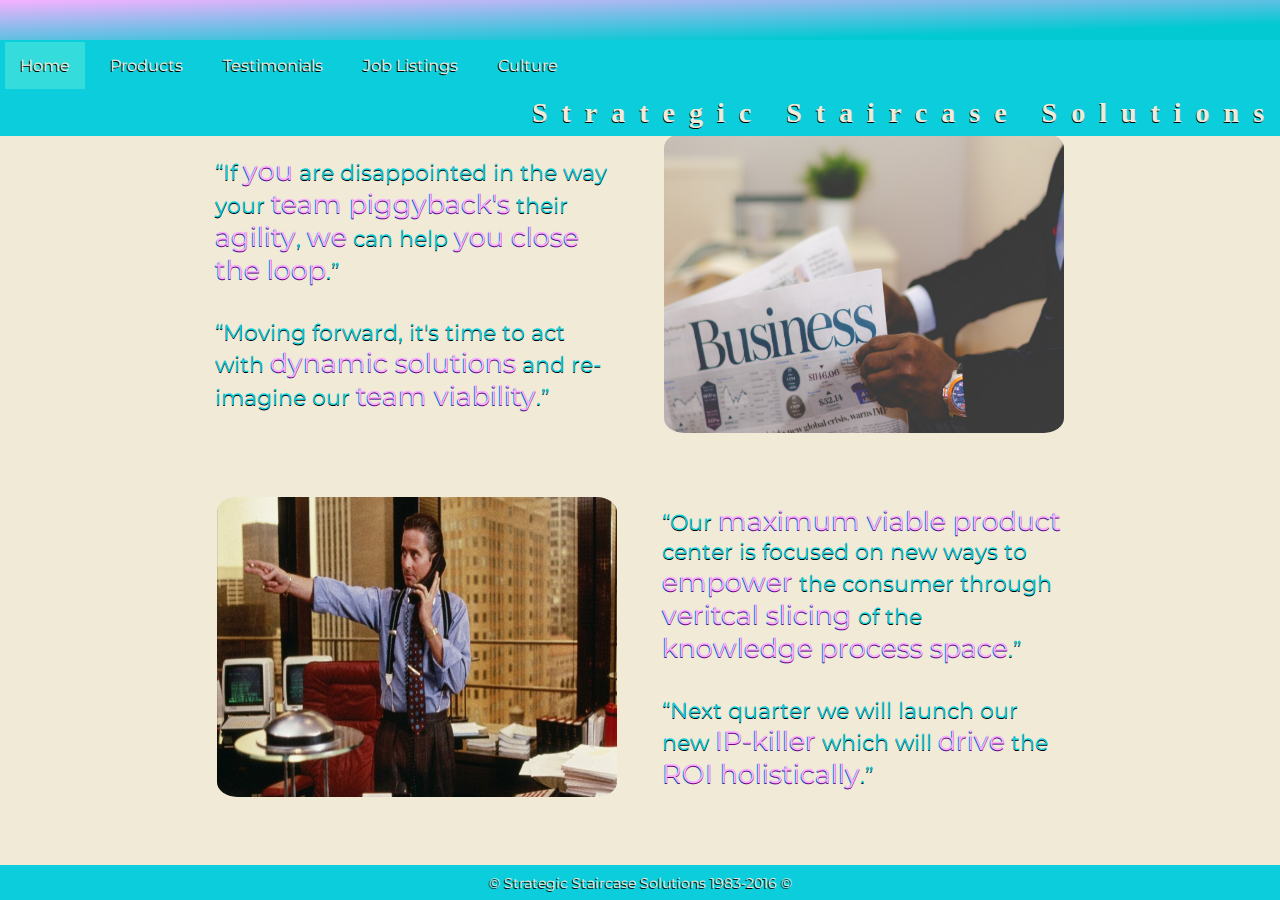
<file: index.html>
<!DOCTYPE html>
<html lang="en">
<head>
	<title>Strategic Staircase Solutions</title>
	<link rel="stylesheet" type="text/css" href="css/styles.css">
	<link rel="stylesheet" type="text/css" href="css/home.css">
	<link href="https://fonts.googleapis.com/css?family=Montserrat" rel="stylesheet">
    <meta charset="UTF-8">
</head>


		<!-- <div> -->
			<header id="mainHeader">
				<div id="topGradient"></div>
				<nav>
					<ul>
						<li><a href="index.html" id="activePage">Home</a></li>
						<li><a href="products.html">Products</a></li>
						<li><a href="testimonials.html">Testimonials</a></li>
						<li><a href="joblistings.html">Job Listings</a></li>
						<li><a href="culture.html">Culture</a></li>	
						<li id="li_logo"><h1 id="companyh1">Strategic Staircase Solutions</h1></li>
					</ul>
				</nav>
			</header>
		<!-- </div> -->

<body>

		<div id="mainDiv">
			<table width="100%">
				<tr>
					<td width="50%">
						<p class="homeQuotes">
							“If <span class="wordPop">you</span> are disappointed in the way your <span class="wordPop">team piggyback's</span> their <span class="wordPop">agility</span>, <span class="wordPop">we</span> can help <span class="wordPop">you close the loop</span>.”
						</p>

						<p class="homeQuotes">
							“Moving forward, it's time to act with <span class="wordPop">dynamic solutions</span> and re-imagine our <span class="wordPop">team viability</span>.”
						</p>
					</td>
					<td width="50%">
					<img src="images/business.jpg" class="img-global">
					</td>
				</tr>
			<tr>
					<td width="50%">
						<img src="images/wallstreet.jpg" class="img-global">
					</td>
					<td width="50%">
						<p class="homeQuotes">
							“Our <span class="wordPop">maximum viable product</span> center is focused on new ways to <span class="wordPop">empower</span> the consumer through <span class="wordPop">veritcal slicing</span> of the <span class="wordPop">knowledge process space</span>.”
						</p>
						<p class="homeQuotes">
							“Next quarter we will launch our new <span class="wordPop">IP-killer</span> which will <span class="wordPop">drive</span> the <span class="wordPop">ROI holistically</span>.” 
						</p>
					</td>
				</tr>
			</table>
			
		</div>

		<footer> © Strategic Staircase Solutions 1983-2016 © </footer>

</body>	
</html>
</file>
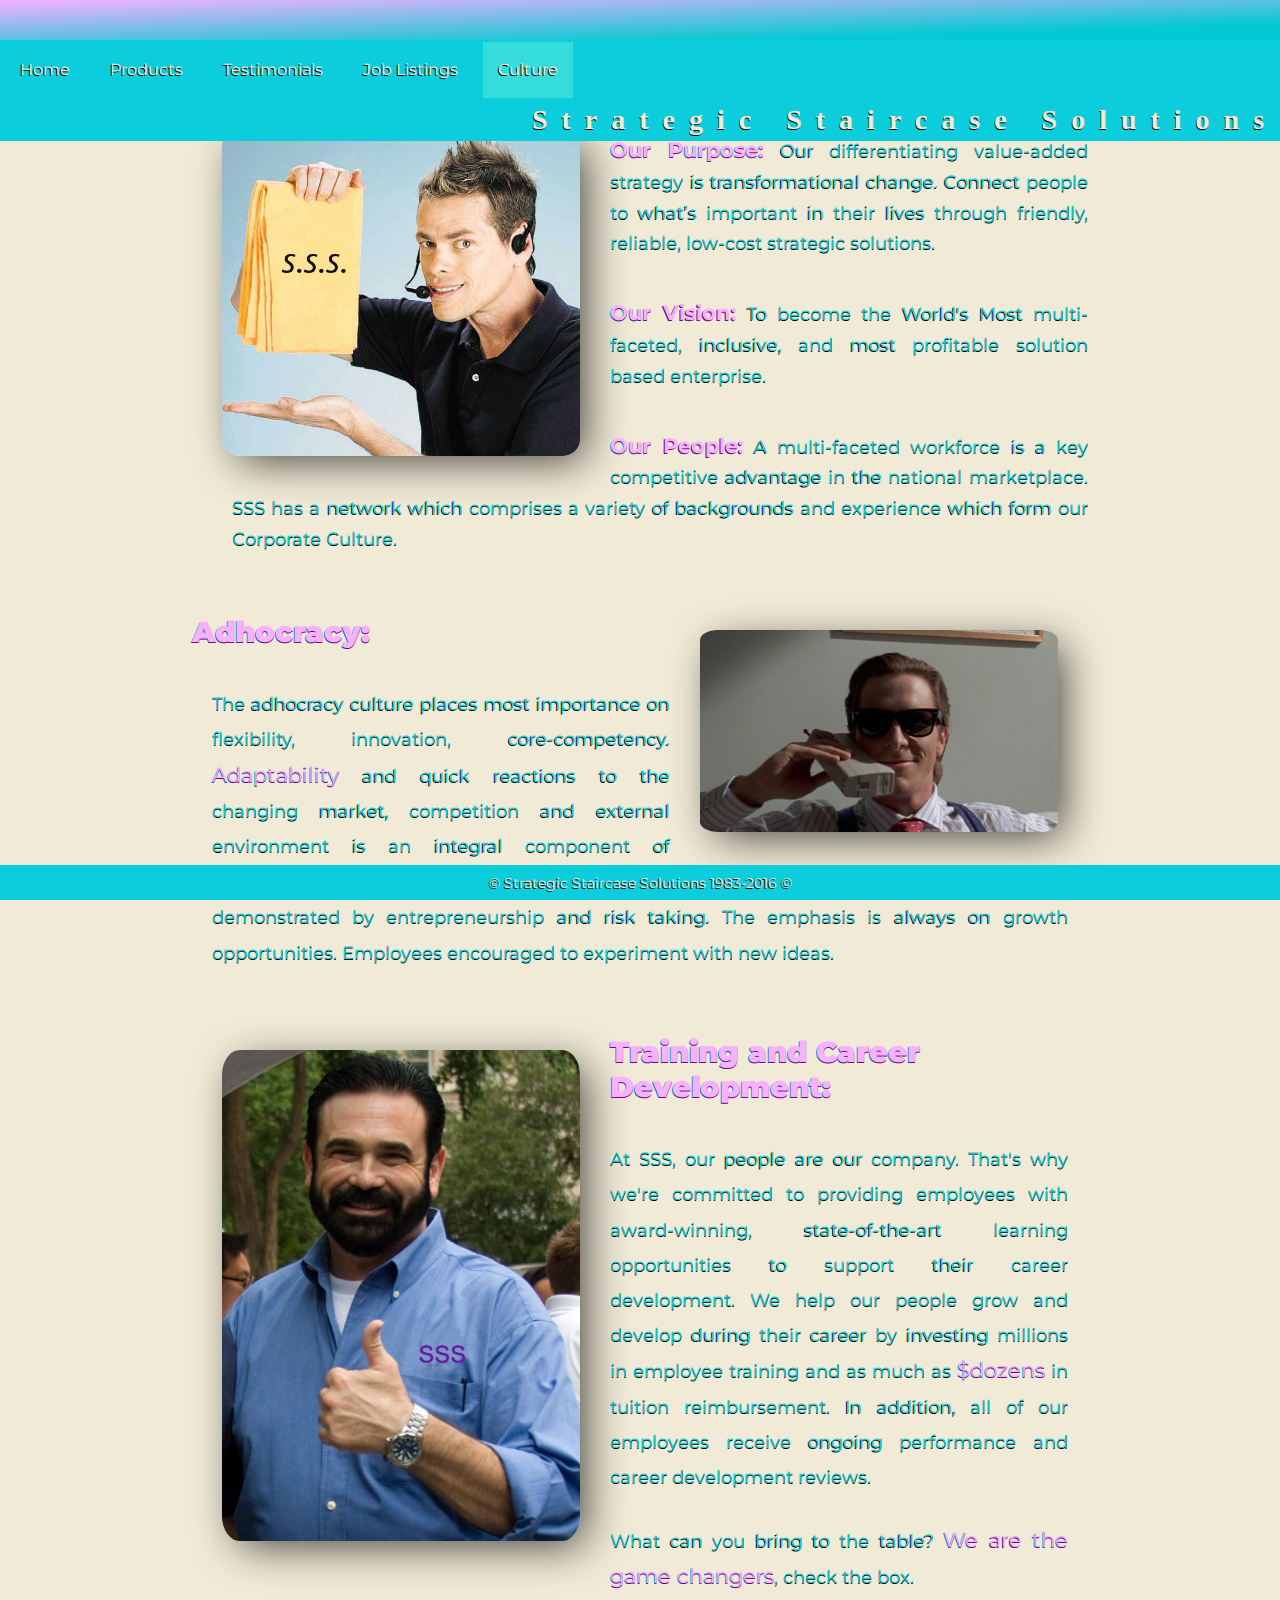
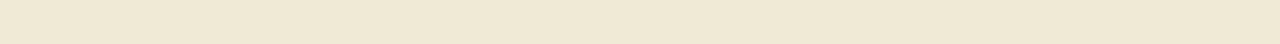
<file: culture.html>
<!DOCTYPE html>
<html lang="en">
<head>
	<title>Strategic Staircase Solutions</title>
	<link rel="stylesheet" type="text/css" href="css/styles.css">
<link rel="stylesheet" type="text/css" href="css/culture.css">
	<link href="https://fonts.googleapis.com/css?family=Montserrat" rel="stylesheet">
    <meta charset="UTF-8">
</head>

		<!-- <div> -->
			<header id="mainHeader">
				<div id="topGradient"></div>
				<nav>
					<ul>
						<li><a href="index.html">Home</a></li>
						<li><a href="products.html">Products</a></li>
						<li><a href="testimonials.html">Testimonials</a></li>
						<li><a href="joblistings.html">Job Listings</a></li>
						<li><a href="culture.html" id="activePage">Culture</a></li>	
						<li id="li_logo"><h1 id="companyh1">Strategic Staircase Solutions</h1></li>
					</ul>
				</nav>
			</header>
		<!-- </div> -->

<body>

  <div id="mainDiv">

		<img src="images/guy-1.jpg" class="cultureimg floaterl animated SpeedIn " alt="SSS guy 1 picture"><br>
		<ul class="clearlist">
			<li class="liststyle"><strong class="wordPop">Our Purpose:</strong> Our differentiating value-added strategy is transformational change.  Connect people to what’s important in their lives through friendly, reliable, low-cost strategic solutions.</li><br>
			<li class="liststyle"><strong class="wordPop">Our Vision:</strong> To become the World's Most multi-faceted, inclusive, and most profitable solution based enterprise.</li><br>
			<li class="liststyle"><strong class="wordPop">Our People:</strong> A multi-faceted workforce is a key competitive advantage in the national marketplace. SSS has a network which comprises a variety of backgrounds and experience which form our Corporate Culture. </li>
		</ul>
			<p class="clearfloat"></p>		
		<img src="images/guy-3.jpg" class="animated SpeedIn cultureimg floaterr" alt="SSS guy 2 picture">
 	<h4><strong class="wordPop">Adhocracy:</strong></h4>

		<p>The adhocracy culture places most importance on flexibility, innovation, core-competency. <span class="wordPop">Adaptability</span> and quick reactions to the changing market, competition and external environment is an integral component of corporate strategy in this type of business. Leadership in an <span class="wordPop">adhocracy</span> culture is demonstrated by entrepreneurship and risk taking. The emphasis is always on growth opportunities. Employees encouraged to experiment with new ideas.</p>

					<p class="clearfloat"></p>		

			<img src="images/guy-2.jpg" class="animated SpeedIn cultureimg floaterl" alt="SSS guy 3 picture">
		<h4><strong class="wordPop">Training and Career Development:</strong></h4>
			<p>At SSS, our people are our company. That's why we're committed to providing employees with award-winning, state-of-the-art learning opportunities to support their career development.
			We help our people grow and develop during their career by investing millions in employee training and as much as <span class="wordPop">$dozens</span> in tuition reimbursement. In addition, all of our employees receive ongoing performance and career development reviews.</p>

			<p>What can you bring to the table?  <span class="wordPop">We are the game changers</span>, check the box.</p>
			<p class="clearfloat"></p>	

	</div>
	
<footer> © Strategic Staircase Solutions 1983-2016 © </footer>

</body>	
</html>
</file>
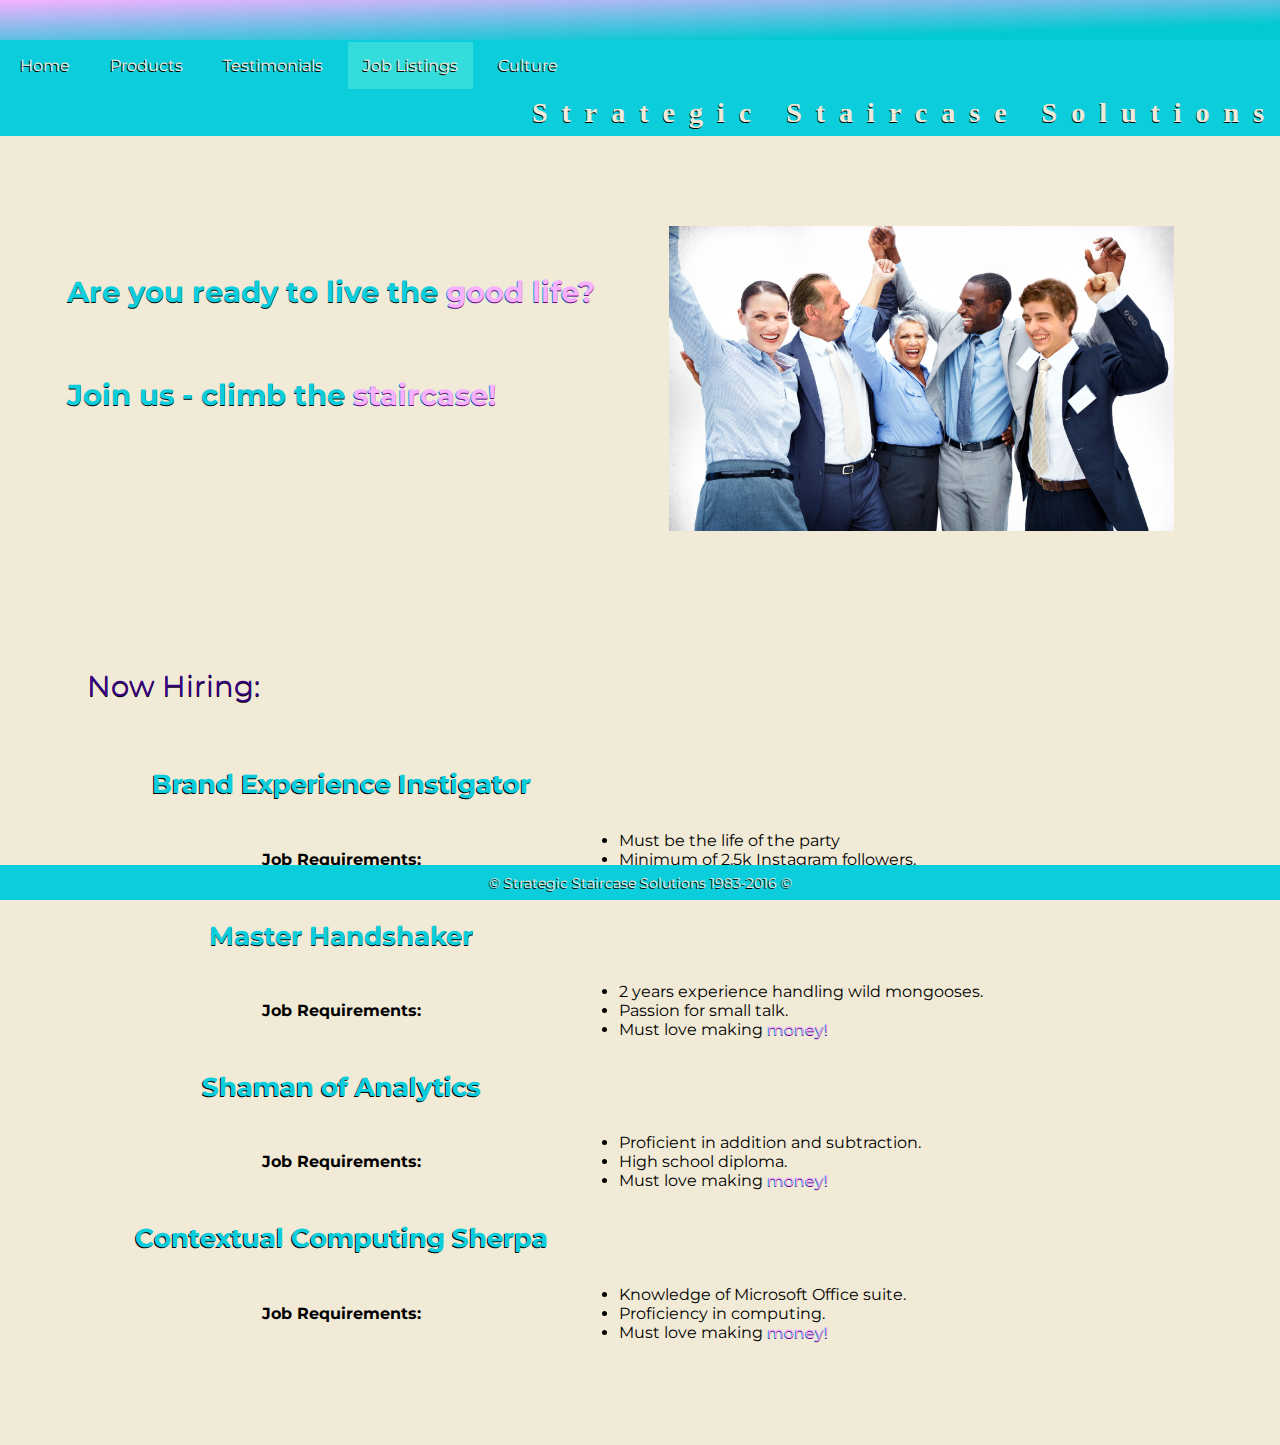
<file: joblistings.html>
<!DOCTYPE html>
<html lang="en">
<head>
	<title>Strategic Staircase Solutions</title>
	<link rel="stylesheet" type="text/css" href="css/styles.css">
	<link rel="stylesheet" type="text/css" href="css/job-styles.css">
	<link href="https://fonts.googleapis.com/css?family=Montserrat" rel="stylesheet">
    <meta charset="UTF-8">
</head>

	<header id="mainHeader">
		<div id="topGradient"></div>

		<nav>
			<ul>
				<li><a href="index.html">Home</a></li>
				<li><a href="products.html">Products</a></li>
				<li><a href="artistbio.html">Testimonials</a></li>
				<li><a href="joblistings.html" id="activePage">Job Listings</a></li>
				<li><a href="about.html">Culture</a></li>	
				<li id="li_logo"><h1 id="companyh1">Strategic Staircase Solutions</h1></li>
			</ul>
		</nav>
	</header>


<body>
			

		

		<div id="mainDiv">
			<div id="hire-wrap">
				<table width="100%">

					<tr>
						<td width="48%">
							<h3>Are you ready to live the <span class="wordPop">good life?</span></h3>
							<h3>Join us - climb the <span class="wordPop">staircase!</span></h3>
						</td>
						<td width="52%">
							<img id="group-img" src="images/cheeseball.jpg" class="img-jobs" width="85%">
						</td>
					</tr>
						<td id="hiring"><p>Now Hiring:</p></td>
						
					<div id="jobs">
						<tr>
							<th class="job-title"><p>Brand Experience Instigator</p></th>	
						</tr>

						<tr>
							<ul>
								<th>Job Requirements:</th>
								<td><li>Must be the life of the party</li>
								<li>Minimum of 2.5k Instagram followers.</li>
								<li>Must love making <span class="wordPop">money!</span></li></td>
							</ul>
							</div>
						</tr>

						<tr>
							<th class="job-title"><p>Master Handshaker</p></th>
						</tr>

						<tr>
							<ul>
								<th>Job Requirements:</th>
								<td><li>2 years experience handling wild mongooses.</li>
								<li>Passion for small talk.</li>
								<li>Must love making <span class="wordPop">money!</span></li></td>
							</ul>
						</tr>
						
						<tr>
							<th class="job-title"><p>Shaman of Analytics</p></th>
						</tr>
						<tr>
							<ul>
								<th>Job Requirements:</th>
								<td><li>Proficient in addition and subtraction.</li>
								<li>High school diploma.</li>
								<li>Must love making <span class="wordPop">money!</span></li></td>
							</ul>
						</tr>
						
						<tr>
							<th class="job-title"><p>Contextual Computing Sherpa</p></th>
						</tr>

						<tr>
							<ul>
								<th>Job Requirements:</th>
								<td><li>Knowledge of Microsoft Office suite.</li>
								<li>Proficiency in computing.</li>
								<li>Must love making <span class="wordPop">money!</span></li></td>
							</ul>
						</tr>
					</div>
				</table>
			</div>
			
		</div>

		<footer> © Strategic Staircase Solutions 1983-2016 © </footer>

</body>	
</html>
</file>
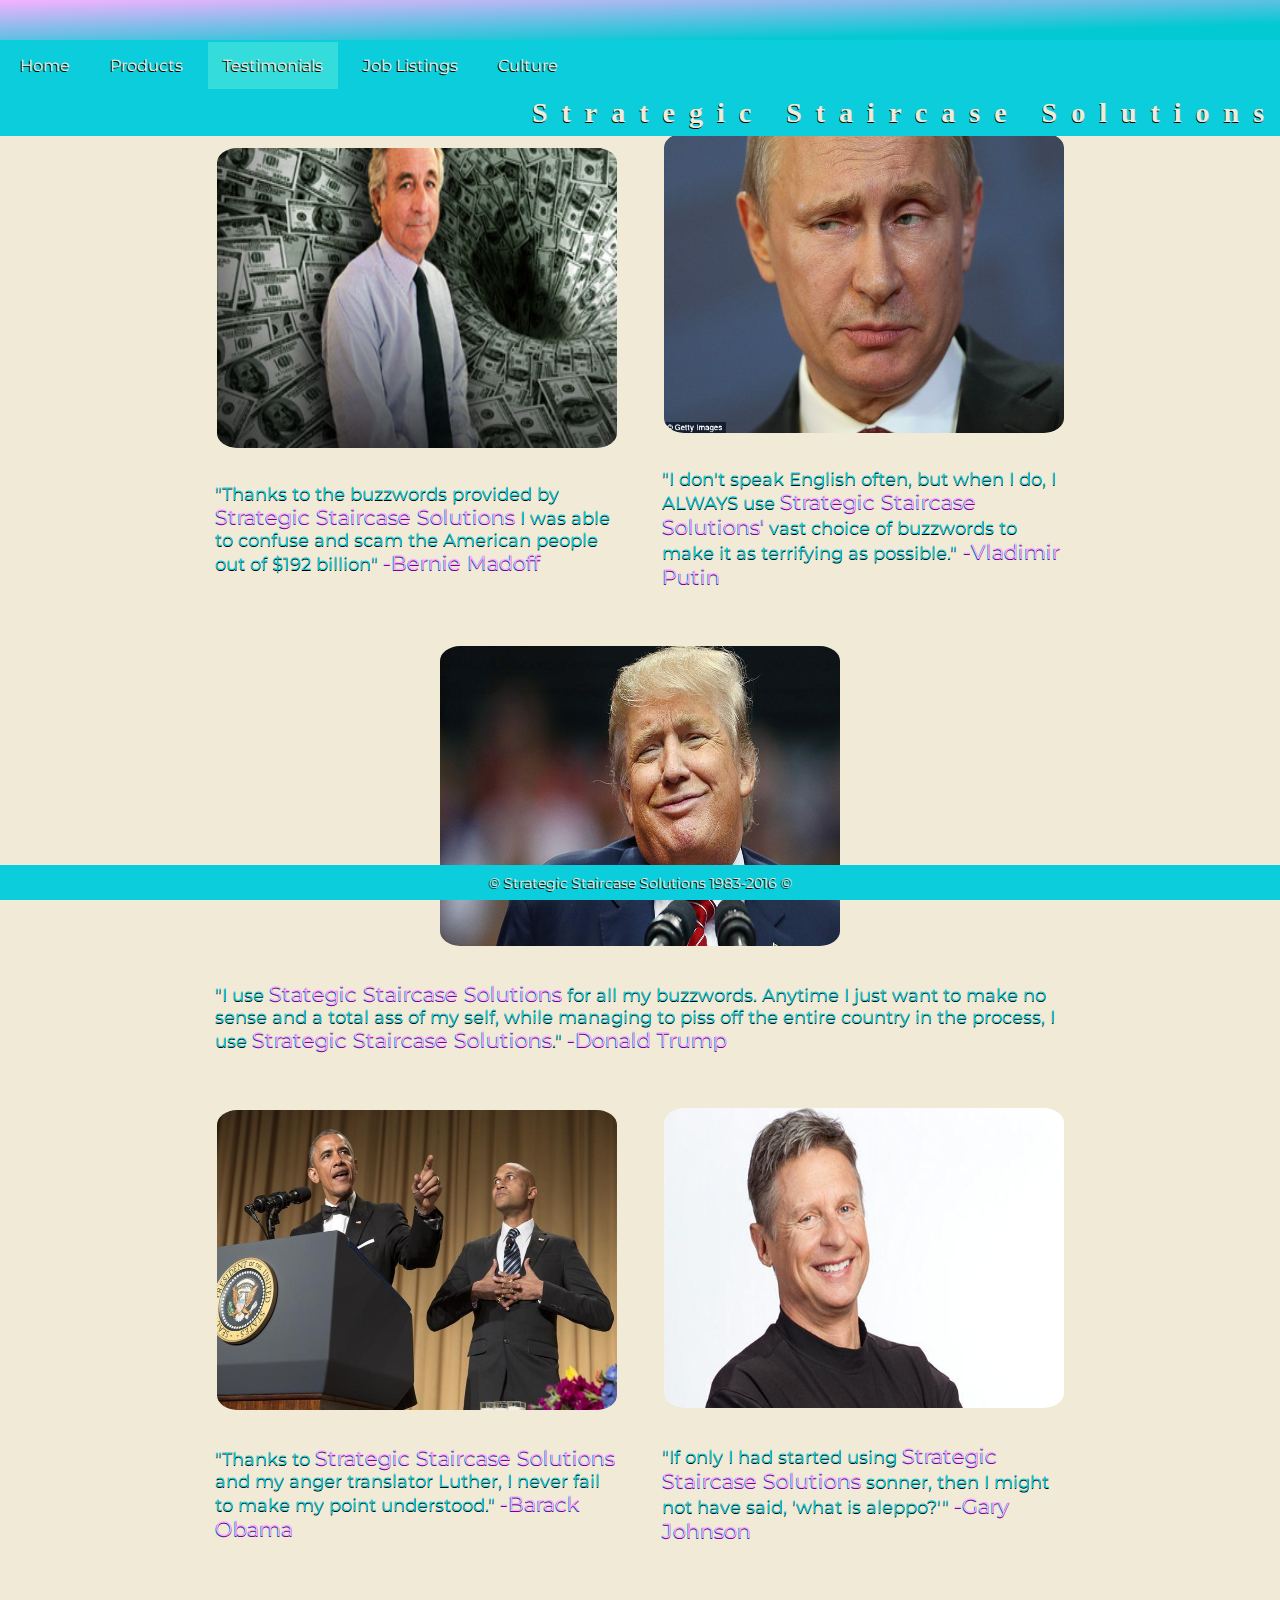
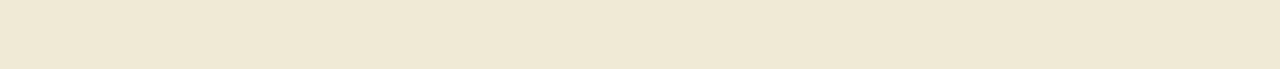
<file: testimonials.html>
<!DOCTYPE html>
<html lang="en">
<head>
	<title>Strategic Staircase Solutions</title>
	<link rel="stylesheet" type="text/css" href="css/styles.css">
	<link href="https://fonts.googleapis.com/css?family=Montserrat" rel="stylesheet">
    <meta charset="UTF-8">
</head>


		<!-- <div> -->
			<header id="mainHeader">
				<div id="topGradient"></div>
				<nav>
					<ul>
						<li><a href="index.html">Home</a></li>
						<li><a href="products.html">Products</a></li>
						<li><a href="testimonials.html" id="activePage">Testimonials</a></li>
						<li><a href="joblistings.html">Job Listings</a></li>
						<li><a href="culture.html">Culture</a></li>	
						<li id="li_logo"><h1 id="companyh1">Strategic Staircase Solutions</h1></li>
					</ul>
				</nav>
			</header>
		<!-- </div> -->

<body>

		<div id="mainDiv">
			<table width="100%">
				<tr>
					<td width="25%">
						<img src="images/berniemadoff.jpg" alt="Bernie Madoff & money" class="img-global">
						<p>"Thanks to the buzzwords provided by <span class="wordPop"> Strategic Staircase Solutions</span> I was able to confuse and scam the American people out of $192 billion" <span class="wordPop">-Bernie Madoff</span></p>
					</td>
					<td width="25%">
						<img src="images/putin.jpg" alt="vladimir putin" class="img-global">
						<p>"I don't speak English often, but when I do, I ALWAYS use <span class="wordPop">Strategic Staircase Solutions'</span> vast choice of buzzwords to make it as terrifying as possible."<span class="wordPop"> -Vladimir Putin</span></p>
						
					</td>
				</tr>

				<tr>
					<td colspan="2">
						<img src="images/donald-trump-grow-up.jpg" alt="trump" class="img-global">
						<p>"I use <span class="wordPop">Stategic Staircase Solutions</span> for all my buzzwords. Anytime I just want to make no sense and a total ass of my self, while managing to piss off the entire country in the process, I use <span class="wordPop"> Strategic Staircase Solutions</span>." <span class="wordPop">-Donald Trump</span></p>
					</td>
				</tr>

				<tr>
					<td width="50%">
						<img src="images/luther.jpeg" alt="obama and luther" class="img-global">
						<p>"Thanks to <span class="wordPop">Strategic Staircase Solutions</span> and my anger translator Luther, I never fail to make my point understood." <span class="wordPop">-Barack Obama<span></p>
					</td>
					<td width="50%">
						<img src="images/johnson-handyman.jpg" alt="what is aleppo" class="img-global">
						<p>"If only I had started using <span class="wordPop">Strategic Staircase Solutions</span> sonner, then I might not have said, 'what is aleppo?'" <span class="wordPop">-Gary Johnson<span></span></p>
					</td>
				</tr>

			</table>
			<div style="height:100px">
				
			</div>
		</div>

		<footer> © Strategic Staircase Solutions 1983-2016 © </footer>

</body>	
</html>
</file>
<file: css/styles.css>
/*  FONTS  */
* {
	font-family: 'Montserrat', sans-serif;
	color: black;
}

html {
	background-color: #f0ead6;
	/*background-image: url("../images/test.jpg");*/
	/*background-repeat: no-repeat;*/
	/*background-attachment: fixed;*/
}

body {
	margin: 0;
	font-size: 1em; 
}

h1 {
	font-weight: bolder;
	font-size: 1.75em;
	color: #f0ead6;
	text-shadow: -0.5px 0.5px black,
	 -1px 1px rgb(12,205, 219);
	display: block;
	margin: 0 auto;
	text-align: center;
}

h2 {
	color: #f0ead6;
	display: block;
	margin: 0 auto;
	text-align: center;
}

/*
h3 {
	color: white;	
}
*/

nav {
	margin: 0 auto;
	display: block;
}

nav ul {
    list-style-type: none;
    margin: 0;
    /*margin-left: 5px;*/
    padding: 0;
    overflow: hidden;
    background-color: rgba(12,205, 219,1);
    border-top: 2px solid rgb(12,205, 219);
    border-bottom: 2px solid rgb(12,205, 219);
}

nav li {
    float: left;
    margin: 0 5px;
}

nav li a {
    display: block;
    color: #f0ead6;
   	text-shadow: -1px 1px black;
    text-align: center;
    padding: 14px 15px;
    text-decoration: none;
}

nav li a:hover, a:active, a:focus {
 
    background-color: rgb(52,220, 219);
}

footer {
 	/*text-shadow: -0.5px 0.5px black;*/
 		text-shadow: -0.5px 0.5px black,
	 -1px 1px rgb(12,205, 219);
	margin: 0
	float: left;
  background-color: rgba(12,205, 219,1);
  border-top: 2px solid rgb(12,205, 219);
	height: 25px;
	padding-top: 8px;
	position: fixed;
	bottom: 0;
	width: 100%;
	text-align: center;
	font-size: .85em;
	color: #f0ead6;
}

ul {
	list-style-type: square;
}

p {
	color: rgb(12,205, 219);
	padding: 5px 20px;
	text-shadow: -0.5px 0.5px black,
	 -1px 1px #f0ead6;
	 font-size: 1.1em;

}



/* --------- CLASS ----------- */

.img-global {
	display: block;
	border-radius: 5%;
	width: 400px;
	height: 300px;
	margin: 30px auto;
}

.wordPop {
	font-size: 1.2em;
	color: #f6b1ff;
	text-shadow: -0.5px 0.5px purple,
	 -1px 1px rgb(12,205, 219);

}



/* --------- ID ----------- */


#mainHeader {
	margin-bottom: 200px;
	width: 100%;
	position: fixed;
	display: block;
	clear: both;
}

#mainHeader h1 {
	font-family: "Cinzel";
	display: block;
}

#mainDiv {
	width: 70%;
	padding-top: 100px;
	margin: 0 auto;
	display: block;
}

#li_logo {
	width: 750px;
	margin: auto;
	padding: 8px 0 5px;
	float: right;
}
#topGradient {
	height: 40px;
	margin: 0;
	background: linear-gradient(to bottom right, #f6b1ff, #03c9d2 80%);
/*	display: block;
*/
}

#companyh1 {
	font-family: 'Playfair Display', serif;
	letter-spacing: .5em;

}

#activePage {
	   background-color: rgb(52,220, 219);
}
</file>
<file: css/home.css>
.homeQuotes {
	font-size: 1.4em;
}
</file>
<file: css/culture.css>
.cultureimg {
	display: block;
	border-radius: 5%;
	width: 40%;
	height: 40%;
	margin: 30px;
	-webkit-box-shadow: 10px 10px 44px -6px rgba(0,0,0,0.75);
    -moz-box-shadow: 10px 10px 44px -6px rgba(0,0,0,0.75);
    box-shadow: 10px 10px 44px -6px rgba(0,0,0,0.75);
}

.floaterl {
	float: left;
}

.floaterr {
	float: right;
	/*margin-left: 2em;*/
}

.clearlist {
    list-style-type: none;
}

.liststyle {
	margin: 10px 0 10px 0;
	color: rgb(12,205, 219);
	text-shadow: -0.5px 0.5px black,
	 -1px 1px #f0ead6;
	 font-size: 1.1em;
}

h4 {
	font-size: 1.5em;
}

.clearfloat {
	clear: both;
}

p {
	line-height: 2em;
	text-align: justify;
}

li {
	line-height: 1.75em;
	text-align: justify;
}

/***************** ANIMATION ****************/

.animated {
  animation-duration: 1s;
  animation-fill-mode: none;  /*this clears the overlap on the navbar*/
}

.SpeedIn {
  animation-name: SpeedIn;
}

@keyframes SpeedIn {
  from {transform: translate3d(100%, 0, 0) skewX(-20deg);opacity: 0;}
  35% {transform: skewX(30deg); opacity: .5;}
  70% {transform: skewX(-10deg); opacity: .75;}
  to {transform: none; opacity: 1;}
}

@-webkit-keyframes lightSpeedIn {
 from {transform: translate3d(100%, 0, 0) skewX(-20deg);opacity: 0;}
  35% {transform: skewX(30deg); opacity: .5;}
  70% {transform: skewX(-10deg); opacity: .75;}
  to {transform: none; opacity: 1;}
}
</file>
<file: css/job-styles.css>
#mainDiv {
	width: 90%;
}

#hire-wrap {
	margin-top: 3em;
	width: 100%;
	padding-bottom: 100px;
}

h3 {
	color: rgb(12,205, 219);
	padding: 5px 0px;
	text-shadow: -0.5px 0.5px black,
	-1px 1px #f0ead6;
	font-size: 1.8em;
	display: inline-block;
}

/*h3 > span {
	padding-left: 290px;
}*/


.img-jobs {
	padding-left: 50px;
	margin-top: 75px;
}

#hiring p {
	font-size: 1.8em;
	color: #3B0186;
	padding-top: 100px;
}

.job-title p {
	font-size: 1.6em;
	padding: 2px 1px;
}



.wordPop {
	font-size: 1em;
	color: #f6b1ff;
	text-shadow: -0.5px 0.5px purple,
	 -1px 1px rgb(12,205, 219);

}
</file>
